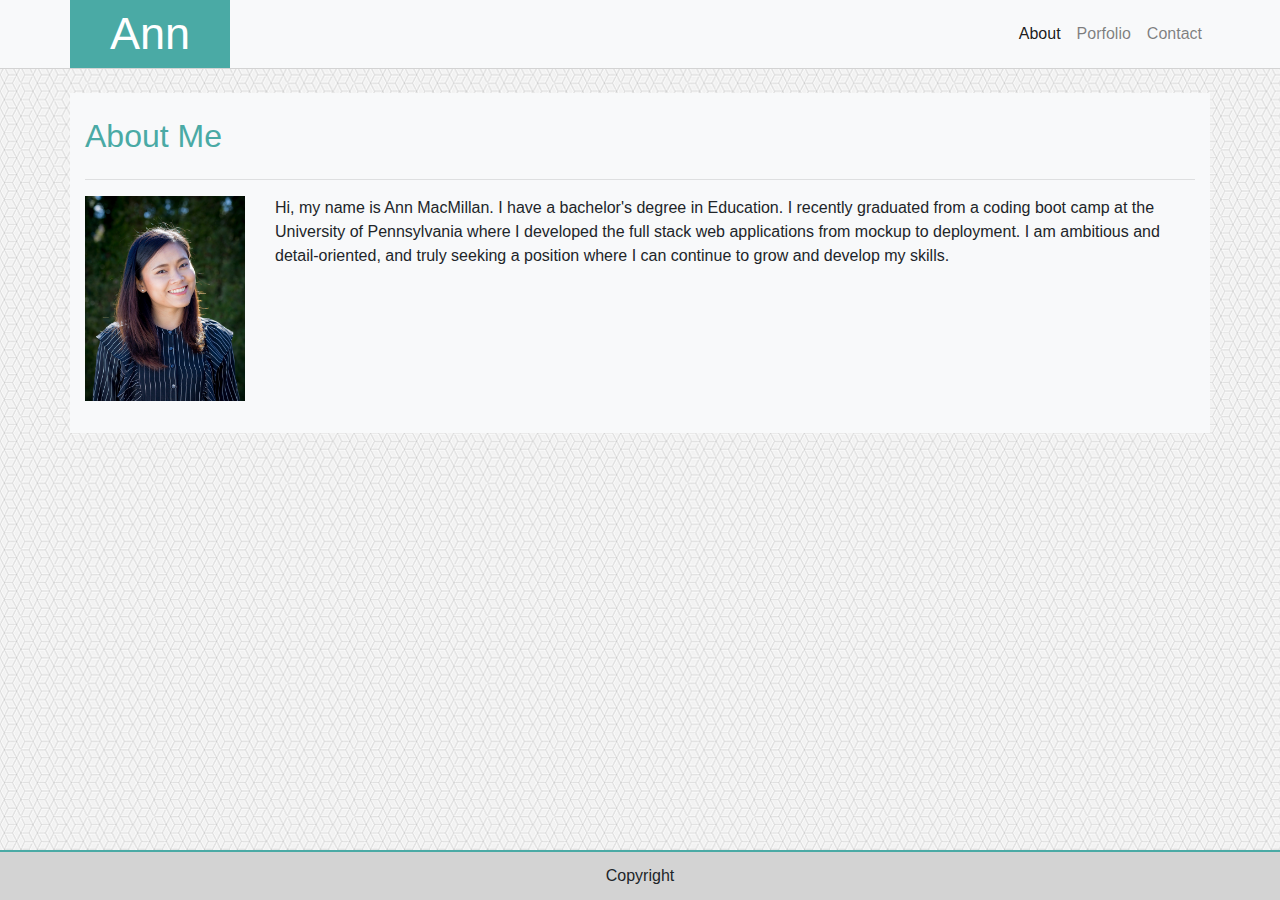
<file: index.html>
<html lang="en">
  <head>
    <!-- Required meta tags -->
    <meta charset="utf-8">
    <meta name="viewport" content="width=device-width, initial-scale=1, shrink-to-fit=no">

    <!-- Bootstrap CSS -->
    <link rel="stylesheet" href="https://stackpath.bootstrapcdn.com/bootstrap/4.3.1/css/bootstrap.min.css" integrity="sha384-ggOyR0iXCbMQv3Xipma34MD+dH/1fQ784/j6cY/iJTQUOhcWr7x9JvoRxT2MZw1T" crossorigin="anonymous">
    <link rel="stylesheet" href="assets/css/style.css">
    <title>About Me</title>
  </head>
  <body>
     <header> 
         <div class="d-flex flex-column bg-light">    
            <nav class="navbar container p-0 navbar-expand-lg navbar-light">
                <a class="navbar-brand text-white" href="index.html">Ann</a>
                    <button class="navbar-toggler" type="button" data-toggle="collapse" data-target="#navbarSupportedContent" aria-controls="navbarSupportedContent" aria-expanded="false" aria-label="Toggle navigation">
                    <span class="navbar-toggler-icon"></span>
                    </button>
            
                    <div class="collapse navbar-collapse" id="navbarSupportedContent">
                        <ul class="navbar-nav ml-auto">
                            <li class="nav-item nav-border active">
                            <a class="nav-link" href="index.html">About</a>
                            </li>
                            <li class="nav-item nav-border ">
                            <a class="nav-link" href="portfolio.html">Porfolio</a>
                            </li>
                            <li class="nav-item">
                            <a class="nav-link" href="contact.html">Contact</a>
                            </li>
                        </ul>
                    </div>
            </nav>
        </div>
    </header>

   <div class="main-section content-box">
        <div class="container my-4 pb-3 bg-light ">
            <div class="row">
                <div class="col-md-12 mt-4 text-color">
                    <h2>About Me</h2>
                </div>
            </div>

            <hr class="w-100">

            <div class="row">
                    <div class="col-md-2  col-12 mb-3 text-center">
                            <img src="assets/images /IMG_7705sm.jpeg" class="img-fluid img-responsive float-left text-center" alt="...">
                        <!-- <img class="w-100" src="https://upload.wikimedia.org/wikipedia/commons/thumb/3/3a/Cat03.jpg/1200px-Cat03.jpg" alt=""> -->
                        
                    </div>
                    <div class="col-md-10 col-12">
                            <p>Hi, my name is Ann MacMillan. I have a bachelor's degree in Education. I recently graduated from a coding boot camp at the University of Pennsylvania where I developed the full stack web applications from mockup to deployment.  I am ambitious and detail-oriented, and truly seeking a position where I can continue to grow and develop my skills.

                            </p>
                    </div>
            </div>
        </div>
    </div>

    <footer class="footer">
        <div class="container footerP">
            Copyright
        </div>
    </footer>
  
 

    <!-- Optional JavaScript -->
    <!-- jQuery first, then Popper.js, then Bootstrap JS -->
    <script src="https://code.jquery.com/jquery-3.3.1.slim.min.js" integrity="sha384-q8i/X+965DzO0rT7abK41JStQIAqVgRVzpbzo5smXKp4YfRvH+8abtTE1Pi6jizo" crossorigin="anonymous"></script>
    <script src="https://cdnjs.cloudflare.com/ajax/libs/popper.js/1.14.7/umd/popper.min.js" integrity="sha384-UO2eT0CpHqdSJQ6hJty5KVphtPhzWj9WO1clHTMGa3JDZwrnQq4sF86dIHNDz0W1" crossorigin="anonymous"></script>
    <script src="https://stackpath.bootstrapcdn.com/bootstrap/4.3.1/js/bootstrap.min.js" integrity="sha384-JjSmVgyd0p3pXB1rRibZUAYoIIy6OrQ6VrjIEaFf/nJGzIxFDsf4x0xIM+B07jRM" crossorigin="anonymous"></script>
  </body>
</html>
</file>
<file: assets/css/style.css>
html {
    position: relative;
    min-height: 100%;
  }
  body {
    /* Margin bottom by footer height */
    margin-bottom: 50px;
    background-image: url("../images /bg.png");
  }
  header{
    border-bottom: 1px solid lightgray;
  }
  .text-white{
      font-size: 45px;
      /* font-family: 'Slabo 27px', serif; */
  }
  .text-color{
    color: #4aaaa5;
  }

  .navbar-brand{
     background: #4aaaa5;
     padding: 0 40px;
  } 
 
  /* h2{
    font-family: 'Slabo 27px', serif;
    font-size: 30px;
    letter-spacing: 1px;
  } */

  .main-section{
      margin-bottom: 50px;
  }

  .content-box{
    padding-bottom: 40px;
  
  }
  .navbar-collapse{
      text-align: center;
  }

  textarea.span9{
    height: 300px;
    font-size:14px;
    line-height:40px;
  }
  .text-background{
    background: #4aaaa5;
  }

  .img-text{
    bottom: 8;
    width: 100%;
    padding: 5px;
    margin-bottom: 0;
}
.submitBtn{
  background: #4aaaa5;
  color: white;
}
 .footer{
    position: absolute;
    bottom: 0;
    width: 100%;
    /* Set the fixed height of the footer here */
    height: 50px;
    background-color: lightgrey;
    border-top: 2px solid #4aaaa5;
    text-align: center;
    
 }
 .footerP{
   line-height: 3;
 }
</file>
